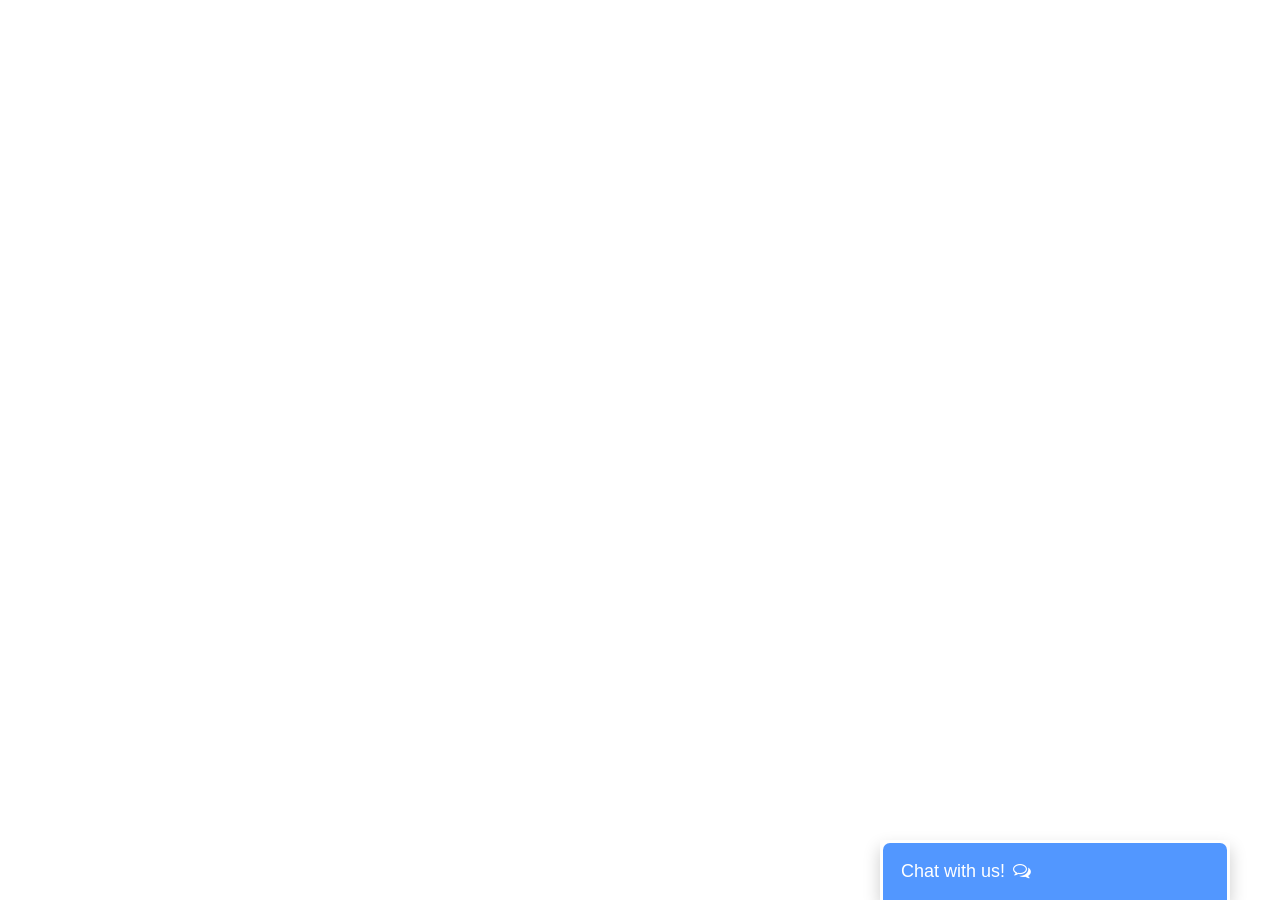
<file: MartForChange-main (1)/MartForChange-main/demo-2/src/main/resources/static/chatindex.html>
<!DOCTYPE html>
<html lang="en">
<head>
    <meta charset="UTF-8">
    <meta http-equiv="X-UA-Compatible" content="IE=edge">
    <meta name="viewport" content="width=device-width, initial-scale=1.0">
    <title>Chat Bot</title>
    
    <link rel="stylesheet" href="css/chatbot.css"> 
    <link rel="stylesheet" href="css/homechat.css">
    <link rel="stylesheet" href="https://cdnjs.cloudflare.com/ajax/libs/font-awesome/4.7.0/css/font-awesome.min.css">
    <style>
        body {
            background-color: white; /* Change background color to white */
        }
        .welcome-text {
            color:red; /* Change text color to blue */
            font-size: 36px;
            font-weight: bold;
            text-align: center;
            margin-top: 100px;
        }
    </style>
</head>
<body>
    <!-- CHAT - BAR - BLOCK-->
    <div class="chat-bar-collapsible">
        <button id="chat-button" type="button" class="collapsible">Chat with us!
            <i id="chat-icon" style="color : #fff;" class="fa fa-fw fa-comments-o"></i>
        </button>
        
        <div class="content">
            <div class="full-chat-block">
                <!-- Message Container-->
                <div class="outer-container">
                    <div class="chat-container">
                        <!--Messages-->
                        <div id="chatbox">
                            <h5 id="chat-timestamp"></h5>
                            <p id="botStartMessage" class="botText"><span>Loading...</span></p>
                        </div>
                        
                        <!--user input box-->
                        <div class="chat-bar-input-block"> 
                            <div id="userInput">
                                <input type="text" id="textInput" class="input-box" name="msg" style="width: 200px; height: 20px;" placeholder="Tap 'Enter' to send a message">

                                <p></p>
                            </div>
                            <div class="chat-bar-icons">
                                <i id="smiley-icon" class="fa fa-fw" onclick="smileyButton()">&#x1F60A;</i>

                                <i id="send-icon" class="fa fa-fw fa-send" style="color: crimson !important;" onclick="sendButton()"></i>
                            </div>

                            <div id="chat-bar-bottom">
                                <p></p>
                            </div>
                            
                        </div>
                    </div>
                </div>
            </div>
        </div>
    </div>
    <marquee behavior="scroll" direction="left">
    <div class="welcome-text"><h3>WELCOME TO MART FOR CHANGE WEBSITE</h3></div> <!-- Add new element to display welcome text -->
    </marquee>
    <script src="https://ajax.googleapis.com/ajax/libs/jquery/3.4.1/jquery.min.js"></script>
    <script src="js/responses.js"></script>
    <script src="js/chatbot.js"></script>
</body>
</html>
</file>
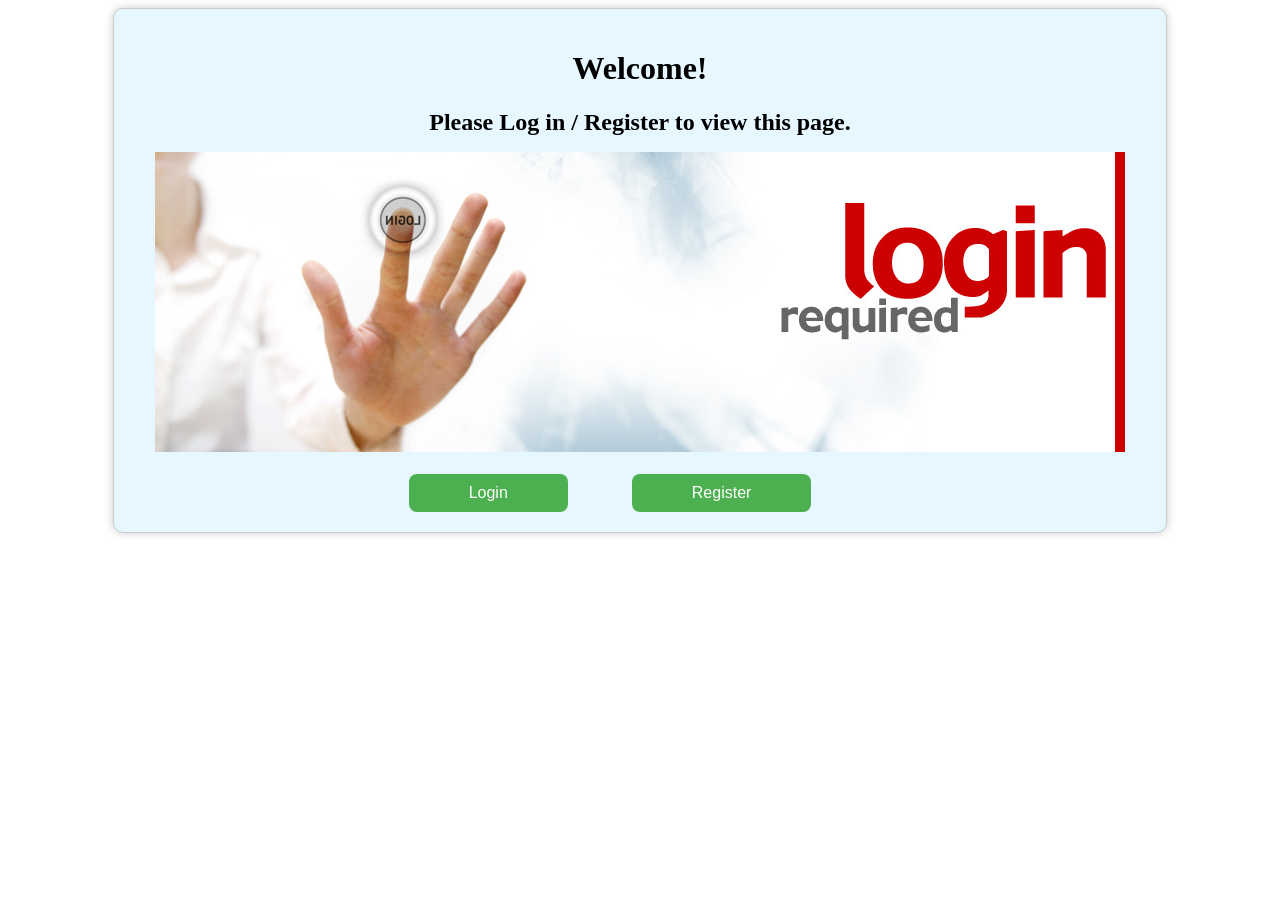
<file: MartForChange-main (1)/MartForChange-main/demo-2/src/main/resources/static/Incorrect.html>
<!DOCTYPE html>
<html>
<head>
	<title>Login Page</title>
	<style>
		#panel {
			width: 80%;
			margin: 0 auto;
			background-color: #e6f7ff; /* change the background color */
			padding: 20px;
			border: 1px solid #ccc;
			border-radius: 10px;
			box-shadow: 0 0 10px #ccc;
			text-align: center;
		}
		
		.button {
			padding: 10px 60px;
			font-size: 16px;
			background-color: #4CAF50;
			color: #fff;
			border: none;
			border-radius: 8px;
			cursor: pointer;
			margin-right: 60px; /* add some margin to the right */
		}
		
		b {
			font-size: 24px; /* increase the font size */
		}
	</style>
</head>
<body>
	<div id="panel">
		<h1>Welcome!</h1>
		<p><b>Please Log in / Register to view this page.</b></p>
		<img src="images/login1.jpg" alt="Login Image">
		<br><br>
		<button class="button" onclick="location.href='login.html'">Login</button>
		<button class="button" onclick="location.href='register.html'">Register</button>
	</div>
</body>
</html>
</file>
<file: MartForChange-main (1)/MartForChange-main/demo-2/src/main/resources/static/css/chatbot.css>
.chat-bar-collapsible {
    position: fixed;
    bottom: 0;
    right: 50px;
    box-shadow: 0 8px 16px 0 rgba(0, 0, 0, 0.2);
}

.collapsible {
    background-color: rgb(82, 151, 255);
    color: white;
    cursor: pointer;
    padding: 18px;
    width: 350px;
    text-align: left;
    outline: none;
    font-size: 18px;
    border-radius: 10px 10px 0px 0px;
    border: 3px solid white;
    border-bottom: none;
}

.content {
    max-height: 0;
    overflow: hidden;
    transition: max-height 0.2s ease-out;
    background-color: #f1f1f1;
}

.full-chat-block {
    width: 350px;
    background: white;
    text-align: center;
    overflow: auto;
    scrollbar-width: none;
    height: max-content;
    transition: max-height 0.2s ease-out;
}

.outer-container {
    min-height: 500px;
    bottom: 0%;
    position: relative;
}

.chat-container {
    max-height: 500px;
    width: 100%;
    position: absolute;
    bottom: 0;
    left: 0;
    scroll-behavior: smooth;
    hyphens: auto;
}

.chat-container::-webkit-scrollbar {
    display: none;
}

.chat-bar-input-block {
    display: flex;
    float: left;
    box-sizing: border-box;
    justify-content: space-between;
    width: 100%;
    align-items: center;
    background-color: rgb(235, 235, 235);
    border-radius: 10px 10px 0px 0px;
    padding: 10px 0px 10px 10px;
}

.chat-bar-icons {
    display: flex;
    justify-content: space-evenly;
    box-sizing: border-box;
    width: 25%;
    float: right;
    font-size: 20px;
}

#chat-icon:hover {
    opacity: .7;
}

/* Chat bubbles */

#userInput {
    width: 75%;
}

.input-box {
    float: left;
    border: none;
    box-sizing: border-box;
    width: 100%;
    border-radius: 10px;
    padding: 10px;
    font-size: 16px;
    color: #000;
    background-color: white;
    outline: none
}

.userText {
    color: white;
    font-family: Helvetica;
    font-size: 16px;
    font-weight: normal;
    text-align: right;
    clear: both;
}

.userText span {
    line-height: 1.5em;
    display: inline-block;
    background: #5ca6fa;
    padding: 10px;
    border-radius: 8px;
    border-bottom-right-radius: 2px;
    max-width: 80%;
    margin-right: 10px;
    animation: floatup .5s forwards
}

.botText {
    color: #000;
    font-family: Helvetica;
    font-weight: normal;
    font-size: 16px;
    text-align: left;
}

.botText span {
    line-height: 1.5em;
    display: inline-block;
    background: #e0e0e0;
    padding: 10px;
    border-radius: 8px;
    border-bottom-left-radius: 2px;
    max-width: 80%;
    margin-left: 10px;
    animation: floatup .5s forwards
}

@keyframes floatup {
    from {
        transform: translateY(14px);
        opacity: .0;
    }
    to {
        transform: translateY(0px);
        opacity: 1;
    }
}

#chat-timestamp:hover {
  cursor: help;
  border-bottom: 1px dotted gray;
}


@media screen and (max-width:600px) {
    .full-chat-block {
        width: 100%;
        border-radius: 0px;
    }
    .chat-bar-collapsible {
        position: fixed;
        bottom: 0;
        right: 0;
        width: 100%;
    }
    .collapsible {
        width: 100%;
        border: 0px;
        border-top: 3px solid white;
        border-radius: 0px;
    }
}
</file>
<file: MartForChange-main (1)/MartForChange-main/demo-2/src/main/resources/static/css/homechat.css>
html {
    scroll-behavior: smooth;
    font-family: Helvetica, sans-serif, Arial;
}

body {
    margin: 0 auto;
    background-color: #222;
}
</file>
